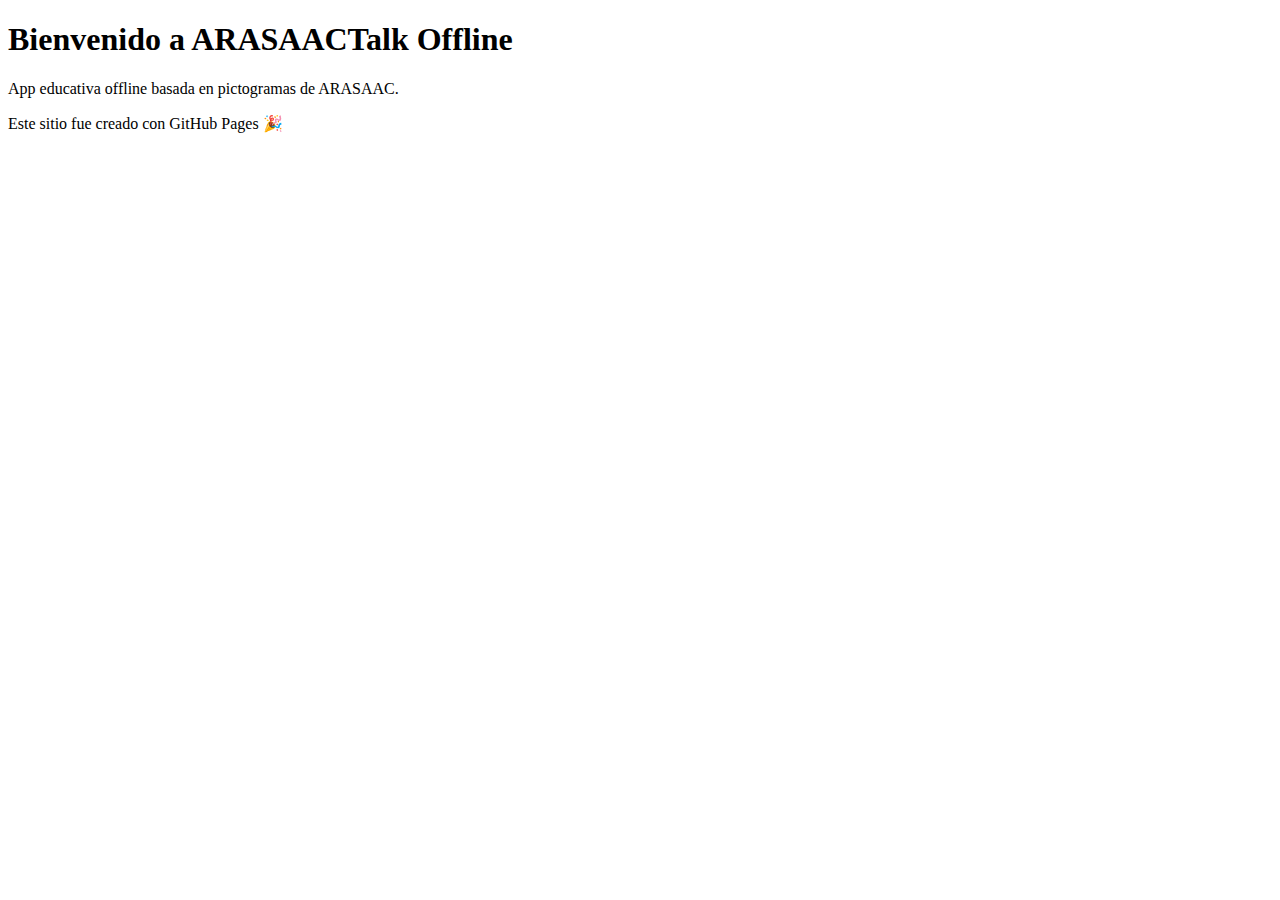
<file: docs/index.html>
<!DOCTYPE html>
<html lang="es">
<head>
  <meta charset="UTF-8" />
  <title>ARASAACTalk Offline</title>
</head>
<body>
  <h1>Bienvenido a ARASAACTalk Offline</h1>
  <p>App educativa offline basada en pictogramas de ARASAAC.</p>
  <p>Este sitio fue creado con GitHub Pages 🎉</p>
</body>
</html>
</file>
